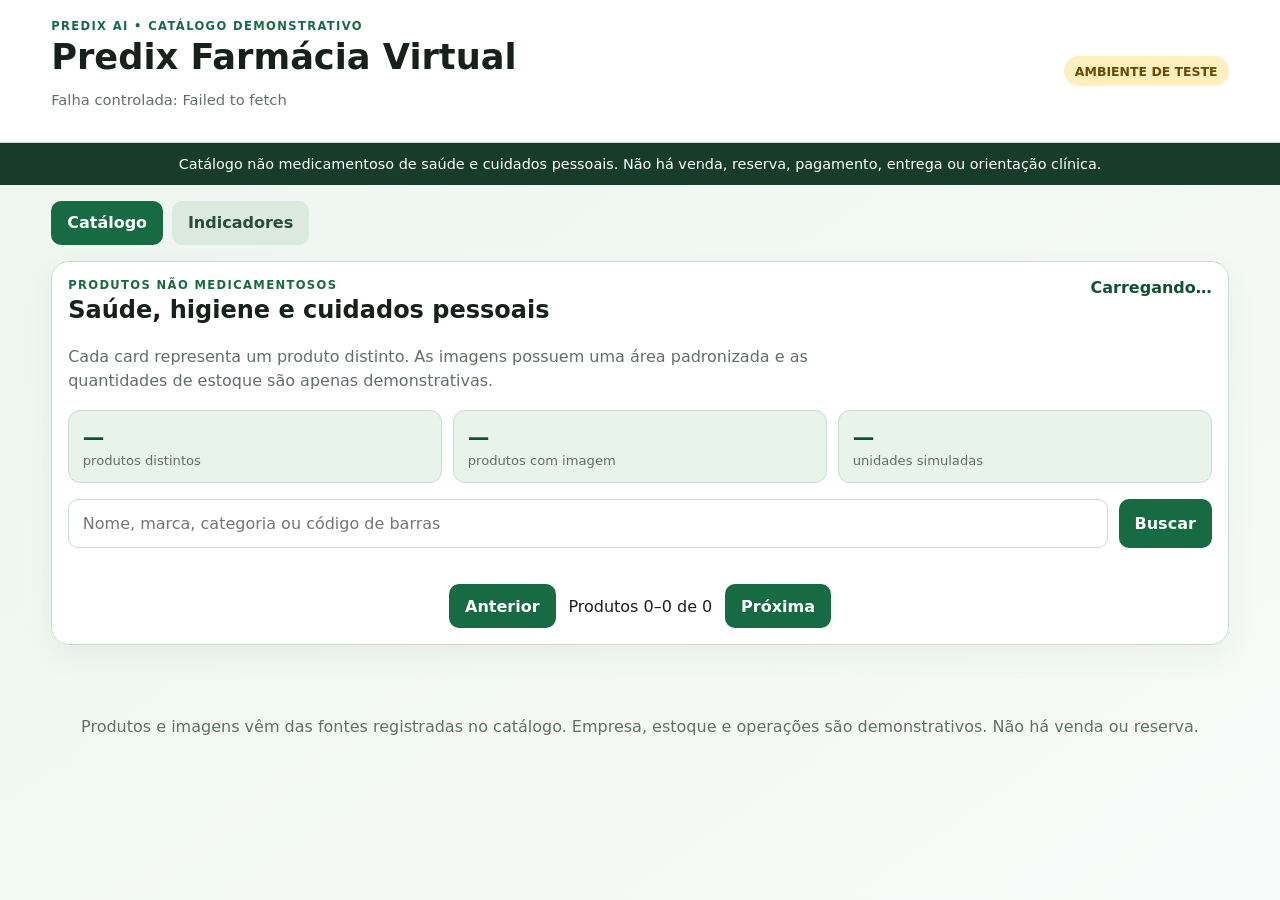
<file: public/index.html>
<!doctype html>
<html lang="pt-BR">
<head>
  <meta charset="utf-8">
  <meta name="viewport" content="width=device-width, initial-scale=1">
  <meta name="description" content="Predix Farmácia Virtual — catálogo demonstrativo de produtos não medicamentosos de saúde e cuidados pessoais.">
  <meta http-equiv="Content-Security-Policy" content="default-src 'self'; connect-src 'self' https://qylqyhxpwffiripcpjej.supabase.co; style-src 'self'; script-src 'self'; img-src 'self' data: https://images.openbeautyfacts.org https://images.openfoodfacts.org https://images.openproductsfacts.org; object-src 'none'; base-uri 'none'; frame-ancestors 'none'">
  <title>Predix Farmácia Virtual</title>
  <link rel="stylesheet" href="styles.css?v=layout-safe-20260806-2">
  <script src="app.js?v=layout-safe-20260806-2" defer></script>
</head>
<body>
  <header class="topbar">
    <div>
      <p class="eyebrow">PREDIX AI • CATÁLOGO DEMONSTRATIVO</p>
      <h1 id="company-name">Predix Farmácia Virtual</h1>
      <p id="company-status" class="status">Conectando ao PostgreSQL…</p>
    </div>
    <span class="demo-badge">AMBIENTE DE TESTE</span>
  </header>

  <div class="safety-banner" role="note">
    Catálogo não medicamentoso de saúde e cuidados pessoais. Não há venda, reserva, pagamento, entrega ou orientação clínica.
  </div>

  <nav class="tabs" aria-label="Áreas do sistema">
    <button class="tab active" data-view="catalog" type="button">Catálogo</button>
    <button class="tab" data-view="reports" type="button">Indicadores</button>
  </nav>

  <main>
    <section id="view-catalog" class="view active">
      <article class="panel catalog-panel">
        <div class="section-heading">
          <div>
            <p class="eyebrow">PRODUTOS NÃO MEDICAMENTOSOS</p>
            <h2>Saúde, higiene e cuidados pessoais</h2>
          </div>
          <span id="catalog-count" class="counter">Carregando…</span>
        </div>

        <p class="catalog-intro">
          Cada card representa um produto distinto. As imagens possuem uma área padronizada e as quantidades de estoque são apenas demonstrativas.
        </p>

        <div class="catalog-summary" aria-label="Resumo do catálogo">
          <div><strong id="summary-products">—</strong><span>produtos distintos</span></div>
          <div><strong id="summary-images">—</strong><span>produtos com imagem</span></div>
          <div><strong id="summary-stock">—</strong><span>unidades simuladas</span></div>
        </div>

        <form id="catalog-form" class="search-form">
          <label class="sr-only" for="catalog-query">Buscar no catálogo</label>
          <input id="catalog-query" placeholder="Nome, marca, categoria ou código de barras">
          <button type="submit">Buscar</button>
        </form>

        <div id="catalog-grid" class="catalog-grid" aria-live="polite"></div>

        <div class="pagination">
          <button id="prev-page" type="button">Anterior</button>
          <span id="page-status">Produtos 0–0 de 0</span>
          <button id="next-page" type="button">Próxima</button>
        </div>
      </article>
    </section>

    <section id="view-reports" class="view" hidden>
      <article class="panel">
        <div class="section-heading">
          <div>
            <p class="eyebrow">INDICADORES</p>
            <h2>Resumo do ambiente</h2>
          </div>
          <button id="refresh-reports" type="button">Atualizar</button>
        </div>
        <div id="report-cards" class="report-cards"></div>
        <div id="top-products" class="table-wrap"></div>
      </article>
    </section>
  </main>

  <footer>
    Produtos e imagens vêm das fontes registradas no catálogo. Empresa, estoque e operações são demonstrativos. Não há venda ou reserva.
  </footer>
</body>
</html>
</file>
<file: public/styles.css>
:root {
  font-family: Inter, ui-sans-serif, system-ui, -apple-system, BlinkMacSystemFont, "Segoe UI", sans-serif;
  color: #17211b;
  background: #eef4ef;
  --green: #176b43;
  --green-dark: #0f5132;
  --green-soft: #e7f3eb;
  --line: #cbdad0;
  --muted: #617066;
  --card: #ffffff;
  --danger: #a52828;
  --warning: #fff0bd;
}

* { box-sizing: border-box; }

body {
  margin: 0;
  min-height: 100vh;
  background: linear-gradient(145deg, #edf5ef, #f8fbf9);
}

button, input { font: inherit; }

button {
  border: 0;
  border-radius: 10px;
  padding: .78rem 1rem;
  background: var(--green);
  color: #fff;
  font-weight: 750;
  cursor: pointer;
}

button:hover { background: var(--green-dark); }
button:disabled { opacity: .45; cursor: not-allowed; }

input {
  width: 100%;
  padding: .85rem;
  border: 1px solid var(--line);
  border-radius: 10px;
  background: #fff;
  color: inherit;
}

input:focus, button:focus-visible {
  outline: 3px solid rgba(23, 107, 67, .25);
  outline-offset: 2px;
}

.topbar {
  display: flex;
  justify-content: space-between;
  align-items: center;
  gap: 1rem;
  padding: 1.2rem clamp(1rem, 4vw, 4rem);
  background: #fff;
  border-bottom: 1px solid var(--line);
}

.topbar h1 {
  margin: .15rem 0;
  font-size: clamp(1.35rem, 3vw, 2.2rem);
}

.eyebrow {
  margin: 0;
  color: var(--green);
  font-size: .72rem;
  font-weight: 850;
  letter-spacing: .12em;
}

.status { color: var(--muted); font-size: .92rem; }

.demo-badge {
  flex: 0 0 auto;
  padding: .45rem .7rem;
  border-radius: 999px;
  background: var(--warning);
  color: #684b00;
  font-size: .78rem;
  font-weight: 900;
}

.safety-banner {
  padding: .8rem clamp(1rem, 4vw, 4rem);
  background: #173d2a;
  color: #fff;
  text-align: center;
  font-size: .9rem;
}

.tabs {
  display: flex;
  gap: .55rem;
  padding: 1rem clamp(1rem, 4vw, 4rem);
  overflow-x: auto;
}

.tabs button {
  flex: 0 0 auto;
  background: #dce9df;
  color: #264d37;
  white-space: nowrap;
}

.tabs button.active { background: var(--green); color: #fff; }

main { padding: 0 clamp(1rem, 4vw, 4rem) 3rem; }
.view { display: none; }
.view.active { display: block; }

.panel {
  background: var(--card);
  border: 1px solid var(--line);
  border-radius: 18px;
  padding: 1rem;
  box-shadow: 0 12px 30px rgba(32, 80, 50, .06);
}

.panel h2 { margin: .25rem 0 1rem; }

.section-heading {
  display: flex;
  justify-content: space-between;
  align-items: flex-start;
  gap: 1rem;
}

.counter {
  color: var(--green-dark);
  font-weight: 850;
  white-space: nowrap;
}

.catalog-intro {
  max-width: 780px;
  margin: .3rem 0 1rem;
  color: var(--muted);
  line-height: 1.55;
}

.catalog-summary {
  display: grid;
  grid-template-columns: repeat(3, minmax(0, 1fr));
  gap: .7rem;
  margin: .9rem 0 1rem;
}

.catalog-summary div {
  padding: .85rem;
  border: 1px solid var(--line);
  border-radius: 12px;
  background: var(--green-soft);
}

.catalog-summary strong {
  display: block;
  color: var(--green-dark);
  font-size: 1.35rem;
}

.catalog-summary span { color: var(--muted); font-size: .82rem; }

.search-form,
.inline-form {
  display: grid;
  grid-template-columns: minmax(0, 1fr) auto;
  gap: .65rem;
}

.catalog-grid {
  display: grid;
  grid-template-columns: repeat(auto-fill, minmax(260px, 1fr));
  gap: 1rem;
  margin-top: 1.1rem;
  align-items: stretch;
}

.product-card {
  display: grid;
  grid-template-rows: 230px 1fr;
  min-width: 0;
  overflow: hidden;
  border: 1px solid var(--line);
  border-radius: 16px;
  background: #fff;
  box-shadow: 0 7px 20px rgba(32, 80, 50, .07);
}

.product-image-wrap {
  position: relative;
  display: grid;
  place-items: center;
  width: 100%;
  height: 230px;
  padding: 1rem;
  overflow: hidden;
  background: #fff;
  border-bottom: 1px solid var(--line);
}

.product-image {
  display: block;
  width: 100%;
  height: 100%;
  max-width: 100%;
  max-height: 100%;
  object-fit: contain;
  object-position: center;
}

.product-card-body {
  display: flex;
  min-width: 0;
  flex-direction: column;
  gap: .7rem;
  padding: 1rem;
}

.product-card h3 {
  margin: 0;
  font-size: 1.08rem;
  line-height: 1.32;
  overflow-wrap: anywhere;
}

.product-subtitle {
  margin: 0;
  color: var(--muted);
  line-height: 1.4;
  overflow-wrap: anywhere;
}

.product-details {
  display: grid;
  gap: .5rem;
  margin: 0;
}

.product-details div {
  display: grid;
  grid-template-columns: minmax(92px, .42fr) minmax(0, 1fr);
  gap: .5rem;
  align-items: start;
}

.product-details dt {
  color: var(--muted);
  font-size: .82rem;
  font-weight: 700;
}

.product-details dd {
  min-width: 0;
  margin: 0;
  color: #26342b;
  font-size: .88rem;
  overflow-wrap: anywhere;
}

.tag {
  align-self: flex-start;
  max-width: 100%;
  padding: .28rem .5rem;
  border-radius: 999px;
  background: var(--green-soft);
  color: var(--green-dark);
  font-size: .72rem;
  overflow-wrap: anywhere;
}

.product-meta {
  display: grid;
  gap: .35rem;
  margin-top: auto;
  padding-top: .75rem;
  border-top: 1px solid #e4ebe6;
}

.product-meta strong {
  font-size: 1rem;
  color: #17211b;
}

.stock-ok { color: var(--green); font-weight: 700; }
.stock-zero { color: var(--danger); font-weight: 700; }

.operation-note {
  display: block;
  color: var(--muted);
  font-size: .76rem;
  line-height: 1.4;
}

.pagination {
  display: flex;
  justify-content: center;
  align-items: center;
  gap: .8rem;
  margin-top: 1.2rem;
  text-align: center;
}

.two-columns {
  display: grid;
  grid-template-columns: minmax(0, 1.55fr) minmax(260px, .7fr);
  gap: 1rem;
}

.chat-log {
  height: 430px;
  overflow-y: auto;
  display: flex;
  flex-direction: column;
  gap: .75rem;
  padding: .55rem;
  background: #f5faf7;
  border-radius: 12px;
}

.message {
  max-width: 88%;
  padding: .8rem;
  border-radius: 13px;
}

.message p { margin: .35rem 0; }
.message small { display: block; color: var(--muted); }
.message.user { align-self: flex-end; background: #d9ecdf; }
.message.assistant { align-self: flex-start; background: #fff; border: 1px solid var(--line); }

.details { display: grid; gap: .65rem; }
.details div { padding: .75rem; border-radius: 11px; background: #f5faf7; }
.details strong { display: block; margin-bottom: .2rem; }

.report-cards {
  display: grid;
  grid-template-columns: repeat(auto-fit, minmax(145px, 1fr));
  gap: .8rem;
  margin-top: 1rem;
}

.report-card { padding: 1rem; border-radius: 14px; background: var(--green-soft); }
.report-card span { color: var(--muted); }
.report-card strong { display: block; margin-top: .3rem; font-size: 1.7rem; }

.table-wrap { overflow-x: auto; }
table { width: 100%; border-collapse: collapse; margin-top: 1rem; }
th, td { padding: .7rem; border-bottom: 1px solid var(--line); text-align: left; }

footer { padding: 1.5rem; color: var(--muted); text-align: center; }

.sr-only {
  position: absolute;
  width: 1px;
  height: 1px;
  padding: 0;
  margin: -1px;
  overflow: hidden;
  clip: rect(0, 0, 0, 0);
  white-space: nowrap;
  border: 0;
}

@media (max-width: 800px) {
  .topbar { align-items: flex-start; }
  .two-columns { grid-template-columns: 1fr; }
  .chat-log { height: 360px; }
  .catalog-summary { grid-template-columns: 1fr; }
}

@media (max-width: 600px) {
  .topbar { padding: 1rem; }
  .demo-badge { font-size: .68rem; }
  .panel { padding: .8rem; border-radius: 14px; }
  .section-heading { display: grid; }
  .counter { white-space: normal; }
  .search-form,
  .inline-form { grid-template-columns: 1fr; }
  .catalog-grid { grid-template-columns: 1fr; }
  .product-card { grid-template-rows: 250px 1fr; }
  .product-image-wrap { height: 250px; padding: 1rem; }
  .product-card-body { padding: 1rem; }
  .product-details div { grid-template-columns: 1fr; gap: .1rem; }
  .pagination { flex-wrap: wrap; }
}
</file>
